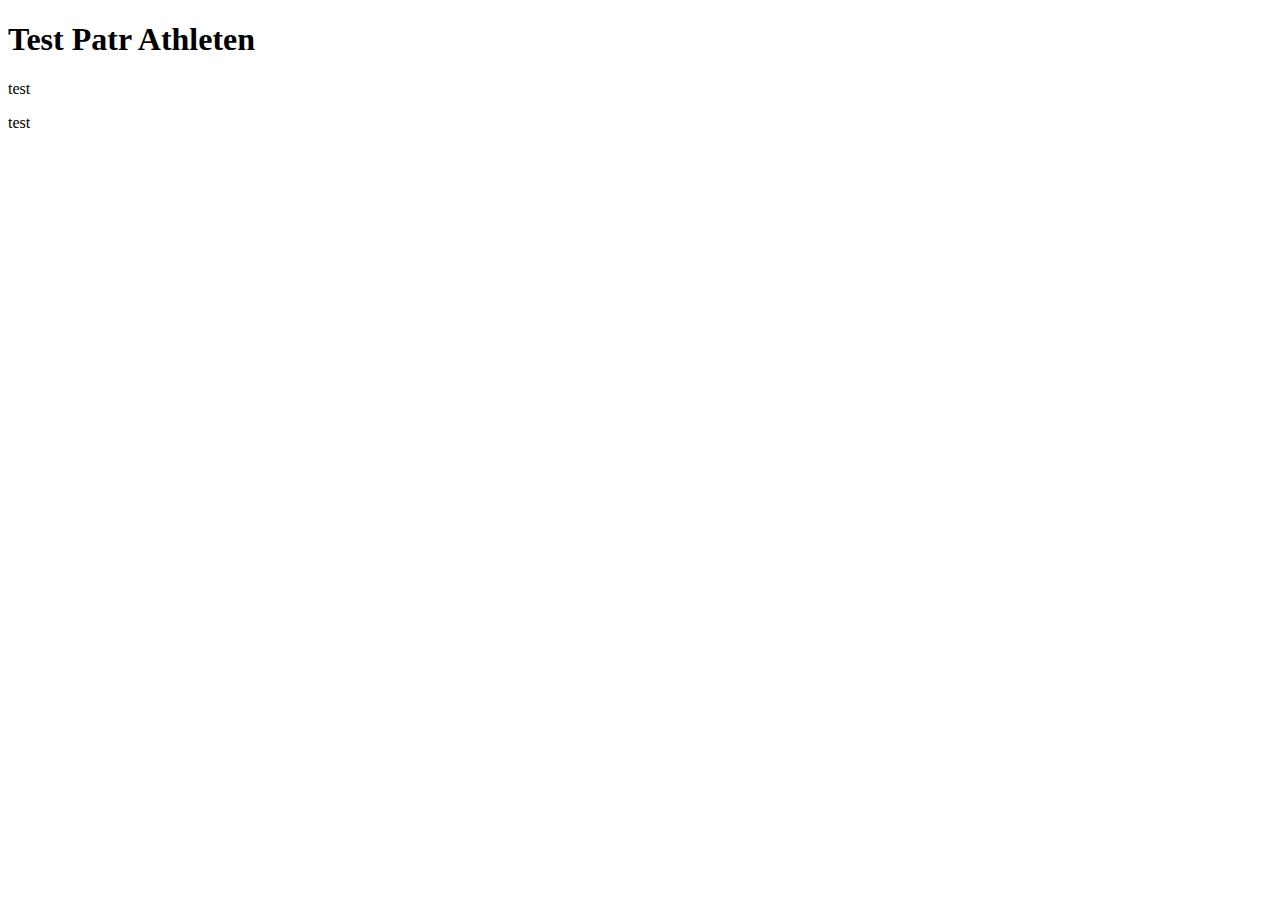
<file: index.html>
<!DOCTYPE html>
<html lang="en">
  <head>
    <meta charset="UTF-8" />
    <meta http-equiv="X-UA-Compatible" content="IE=edge" />
    <meta name="viewport" content="width=device-width, initial-scale=1.0" />
    <title>Document</title>
    <script src="https://ajax.googleapis.com/ajax/libs/jquery/3.5.1/jquery.min.js"></script>
  </head>
  <body>
    <h1 class="title">Test Patr Athleten</h1>
    <p id="first">test</p>
    <p id="second">test</p>
  </body>
  <script type="text/javascript" src="data.json"></script>
</html>
</file>
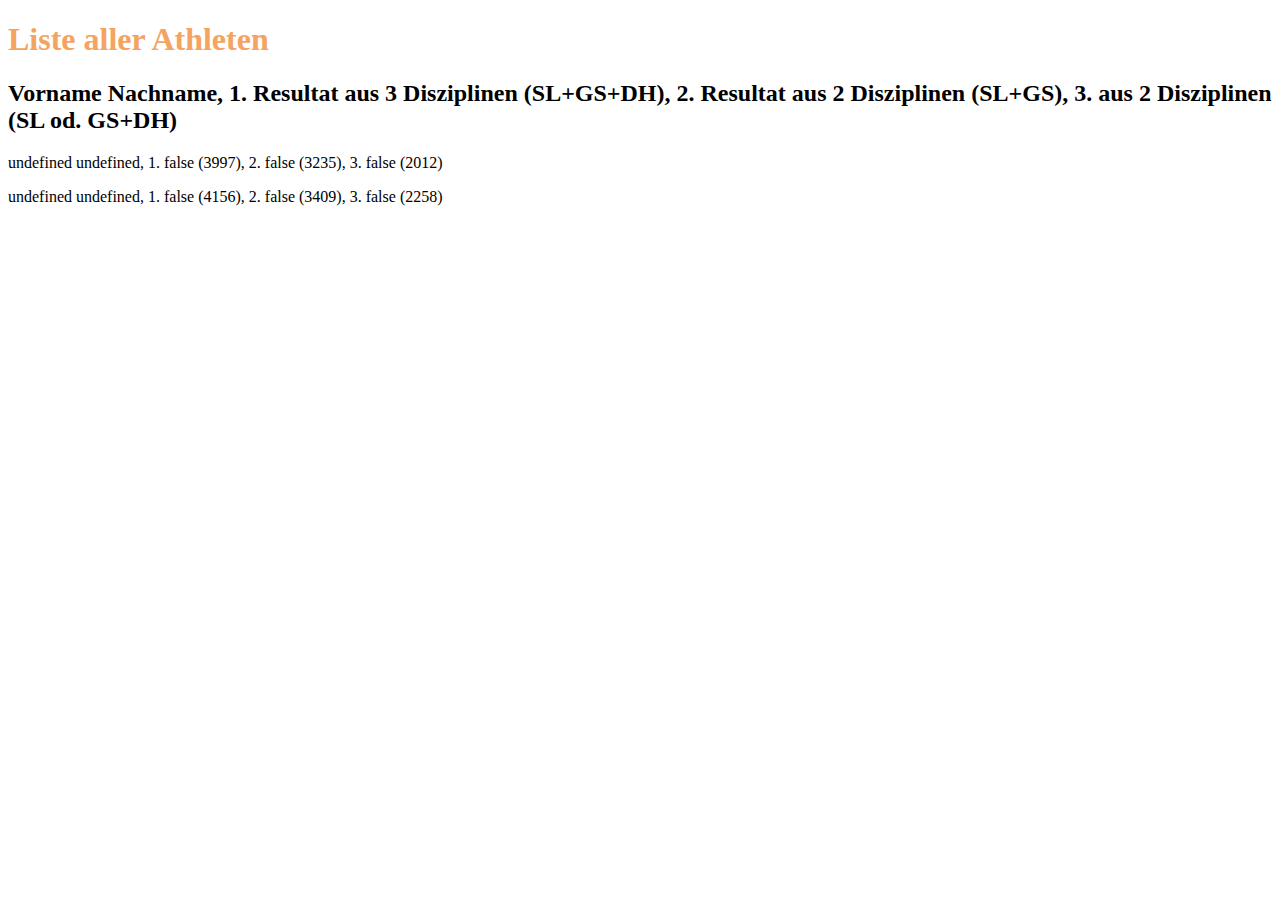
<file: ski/index.html>
<!DOCTYPE html>
<html lang="en">
  <head>
    <meta charset="UTF-8" />
    <meta http-equiv="X-UA-Compatible" content="IE=edge" />
    <meta name="viewport" content="width=device-width, initial-scale=1.0" />
    <title>Athleten Test</title>
    <link rel="stylesheet" href="style.css" />
  </head>
  <body>
    <h1 class="title">Liste aller Athleten</h1>
    <h2 id="first">
      Vorname Nachname, 1. Resultat aus 3 Disziplinen (SL+GS+DH), 2. Resultat
      aus 2 Disziplinen (SL+GS), 3. aus 2 Disziplinen (SL od. GS+DH)
    </h2>
  </body>
  <script type="text/javascript" src="data.json"></script>
  <script type="text/javascript" src="script.js"></script>
</html>
</file>
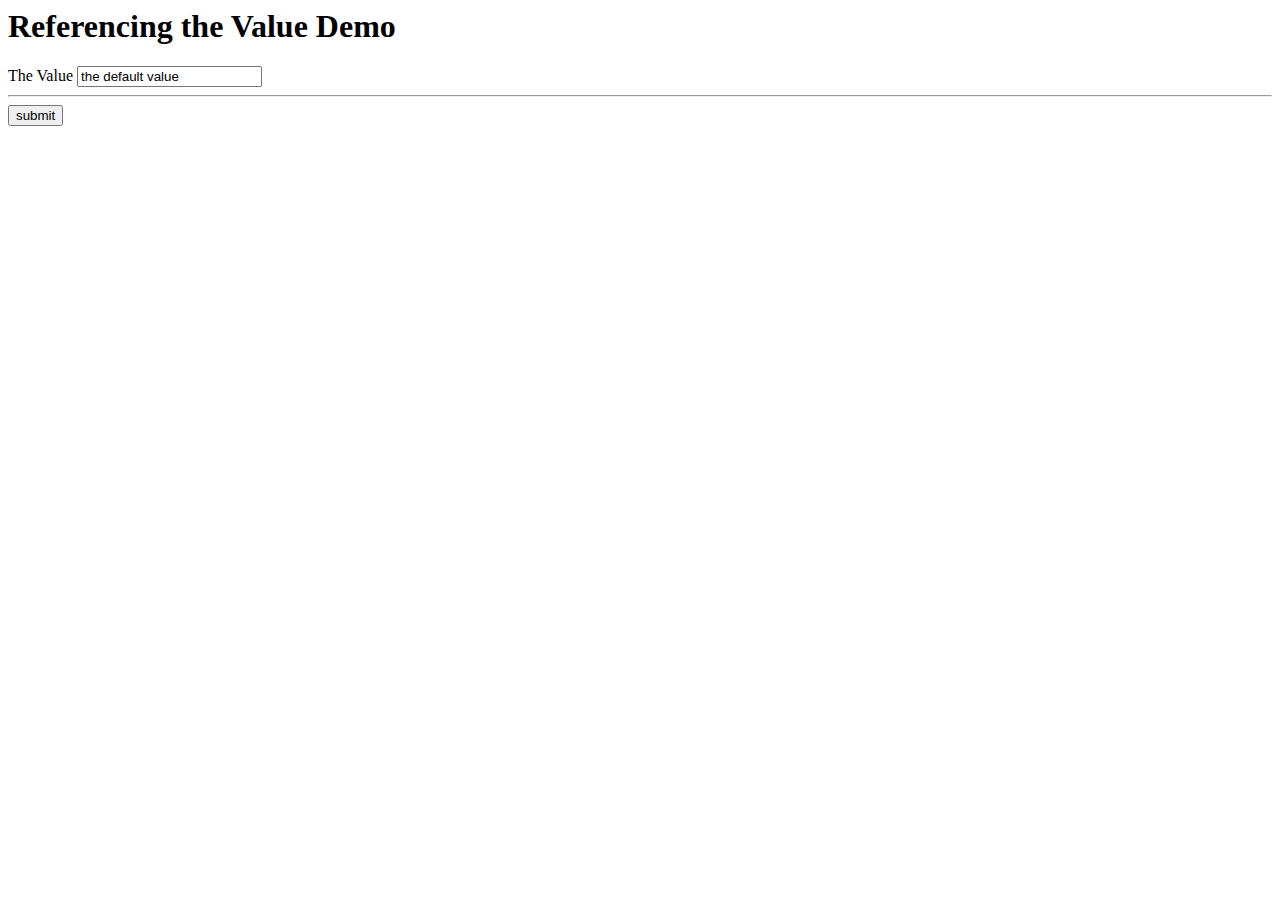
<file: notes/dom.html>
<body>
    <h1>Referencing the Value Demo</h1>

    <label for="inpt">The Value</label>
    <input id="inpt" name="thevalue" value="the default value">
    <hr>
    <button id="btn">submit</button>

    <script>
        const theValue = document.querySelector("#inpt").value;
        const theButton = document.querySelector("#btn")
        theButton.addEventListener('click', () => {
            console.log('test ', theValue);
        })

    </script>


</body>
</file>
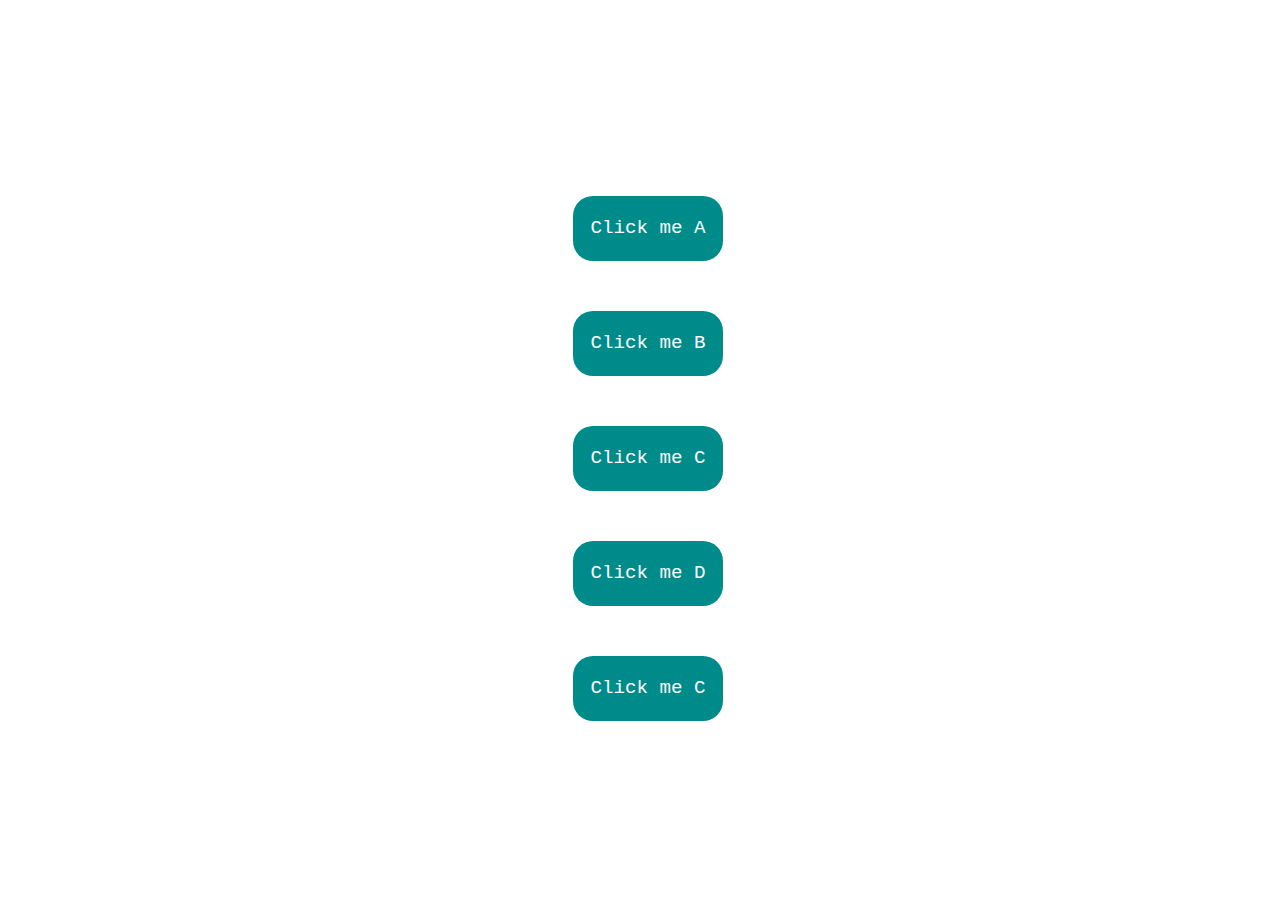
<file: notes/events.html>
<!DOCTYPE html>
<html lang="en">

<head>
    <meta charset="UTF-8">
    <meta http-equiv="X-UA-Compatible" content="IE=edge">
    <meta name="viewport" content="width=device-width, initial-scale=1.0">
    <title>Events Wes</title>
</head>

<body>

    <main class="container">
        <div class="buttons">
            <button class="btn">Click me A</button>
            <button class="btn">Click me B</button>
            <button class="btn">Click me C</button>
            <button class="btn">Click me D</button>
            <button class="btn">Click me C</button>
        </div>

    </main>
</body>

<style>
    .buttons {
        display: flex;
        flex-direction: column;
        justify-content: center;
        align-items: center;
        width: 100vw;
        height: 100vh;
    }

    button {
        background-color: darkcyan;
        color: white;
        font-size: 1.2rem;
        font-family: 'Courier New', Courier, monospace;
        border-radius: 20px;
        width: 150px;
        height: 65px;
        border: none;
        margin: 25px;
    }
</style>

<script>
    var x2 = 1;
    var y2 = 2;
    function print2() {

        console.log(x2); //I -> UNDEFINED
        console.log(y2); //II -> UNDEFINED
        var x2 = 3;
        var y2 = 4;
    }

    print2(2);


    /*     let x = 1;
        let y = 2;
        function print(x) {
            console.log(x);  //III -> Uncaught SyntaxError: Identifier 'x' has already been declared
            console.log(y);  //IV
            let x = 3;
            let y = 4;
        }
        print(3);  */
</script>

</html>
</file>
<file: ski/style.css>
h1 {
  color: sandybrown;
}
</file>
